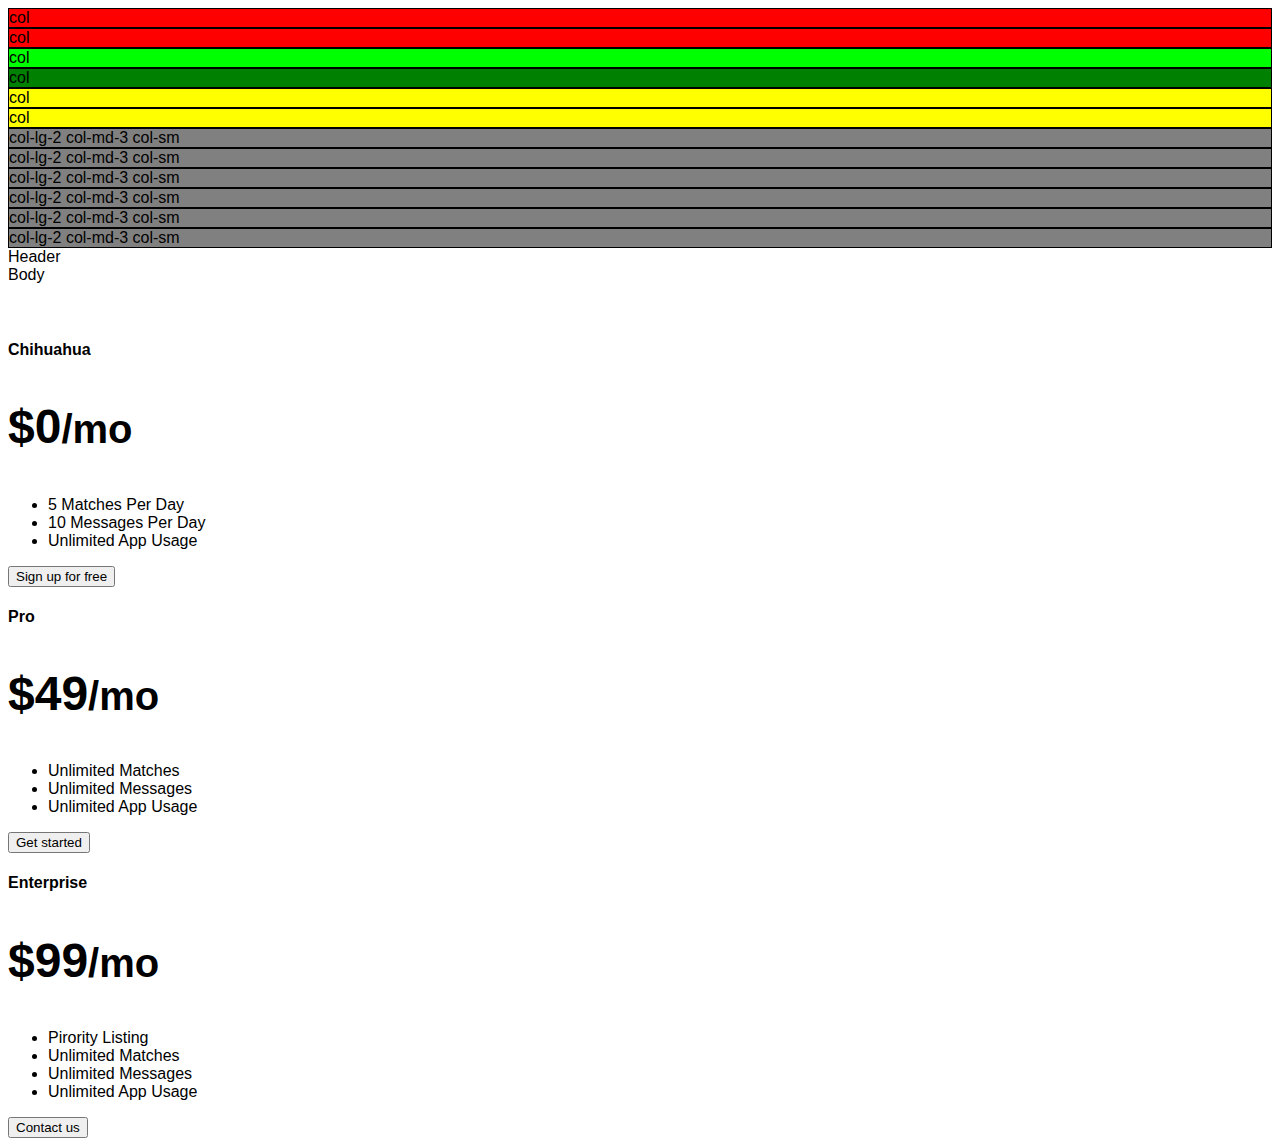
<file: test.html>
<!DOCTYPE html>
<html lang="en">

<head>
    <meta charset="UTF-8">
    <meta http-equiv="X-UA-Compatible" content="IE=edge">
    <meta name="viewport" content="width=device-width, initial-scale=1.0">
    <title>TinDog</title>
    <link href="https://cdn.jsdelivr.net/npm/bootstrap@5.0.2/dist/css/bootstrap.min.css" rel="stylesheet"
        integrity="sha384-EVSTQN3/azprG1Anm3QDgpJLIm9Nao0Yz1ztcQTwFspd3yD65VohhpuuCOmLASjC" crossorigin="anonymous">
    <link rel="stylesheet" href="css/styles.css">


    <!-- Js Files -->
    <script src="https://code.jquery.com/jquery-3.5.1.slim.min.js"
        integrity="sha384-DfXdz2htPH0lsSSs5nCTpuj/zy4C+OGpamoFVy38MVBnE+IbbVYUew+OrCXaRkfj"
        crossorigin="anonymous"></script>
    <script src="https://cdn.jsdelivr.net/npm/bootstrap@4.5.3/dist/js/bootstrap.bundle.min.js"
        integrity="sha384-ho+j7jyWK8fNQe+A12Hb8AhRq26LrZ/JpcUGGOn+Y7RsweNrtN/tE3MoK7ZeZDyx"
        crossorigin="anonymous"></script>
    <script src="https://cdn.jsdelivr.net/npm/bootstrap@5.0.2/dist/js/bootstrap.bundle.min.js"
        integrity="sha384-MrcW6ZMFYlzcLA8Nl+NtUVF0sA7MsXsP1UyJoMp4YLEuNSfAP+JcXn/tWtIaxVXM"
        crossorigin="anonymous"></script>
    <script src="https://cdn.jsdelivr.net/npm/@popperjs/core@2.9.2/dist/umd/popper.min.js"
        integrity="sha384-IQsoLXl5PILFhosVNubq5LC7Qb9DXgDA9i+tQ8Zj3iwWAwPtgFTxbJ8NT4GN1R8p"
        crossorigin="anonymous"></script>
    <script src="https://cdn.jsdelivr.net/npm/bootstrap@5.0.2/dist/js/bootstrap.min.js"
        integrity="sha384-cVKIPhGWiC2Al4u+LWgxfKTRIcfu0JTxR+EQDz/bgldoEyl4H0zUF0QKbrJ0EcQF"
        crossorigin="anonymous"></script>
    <!-- End of Js Files -->
</head>

<body>

    <div class="row">
        <div class="col" style="background-color: red; border: 1px solid;">
            col
        </div>
        <div class="col" style="background-color: red; border: 1px solid;">
            col
        </div>
    </div>
    <div class="row">
        <div class="col" style="background-color: #00ff00; border: 1px solid;">
            col
        </div>
        <div class="col" style="background-color: green; border: 1px solid;">
            col
        </div>
    </div>
    <div class="row">
        <div class="col" style="background-color: yellow; border: 1px solid;">
            col
        </div>
        <div class="col" style="background-color: yellow; border: 1px solid;">
            col
        </div>
    </div>
    <div class="row">
        <div class="col-lg-2 col-md-3" style="background-color: gray; border: 1px solid;">
            col-lg-2 col-md-3 col-sm
        </div>
        <div class="col-lg-2 col-md-3" style="background-color: gray; border: 1px solid;">
            col-lg-2 col-md-3 col-sm
        </div>
        <div class="col-lg-2 col-md-3" style="background-color: gray; border: 1px solid;">
            col-lg-2 col-md-3 col-sm
        </div>
        <div class="col-lg-2 col-md-3" style="background-color: gray; border: 1px solid;">
            col-lg-2 col-md-3 col-sm
        </div>
        <div class="col-lg-2 col-md-3" style="background-color: gray; border: 1px solid;">
            col-lg-2 col-md-3 col-sm
        </div>
        <div class="col-lg-2 col-md-3" style="background-color: gray; border: 1px solid;">
            col-lg-2 col-md-3 col-sm
        </div>
    </div>


    <div class="card">
        <div class="card-header">
            Header
        </div>
        <div class="card-body">
            Body
        </div>
    </div>

</body>

</html>

<br><br>
<div class="row row-cols-1 row-cols-md-3 mb-3 text-center">
    <div class="col">
        <div class="card mb-4 rounded-3 shadow-sm">
            <div class="card-header py-3">
                <h4 class="my-0 fw-normal">Chihuahua</h4>
            </div>
            <div class="card-body">
                <h1 class="card-title pricing-card-title">$0<small class="text-muted fw-light">/mo</small></h1>
                <ul class="list-unstyled mt-3 mb-4">
                    <li>5 Matches Per Day</li>
                    <li>10 Messages Per Day</li>
                    <li>Unlimited App Usage</li>
                </ul>
                <button type="button" class="w-100 btn btn-lg btn-outline-primary">Sign up for free</button>
            </div>
        </div>
    </div>
    <div class="col">
        <div class="card mb-4 rounded-3 shadow-sm">
            <div class="card-header py-3">
                <h4 class="my-0 fw-normal">Pro</h4>
            </div>
            <div class="card-body">
                <h1 class="card-title pricing-card-title">$49<small class="text-muted fw-light">/mo</small></h1>
                <ul class="list-unstyled mt-3 mb-4">
                    <li>Unlimited Matches</li>
                    <li>Unlimited Messages</li>
                    <li>Unlimited App Usage</li>
                </ul>
                <button type="button" class="w-100 btn btn-lg btn-primary">Get started</button>
            </div>
        </div>
    </div>
    <div class="col">
        <div class="card mb-4 rounded-3 shadow-sm border-primary">
            <div class="card-header py-3 text-white bg-primary border-primary">
                <h4 class="my-0 fw-normal">Enterprise</h4>
            </div>
            <div class="card-body">
                <h1 class="card-title pricing-card-title">$99<small class="text-muted fw-light">/mo</small></h1>
                <ul class="list-unstyled mt-3 mb-4">
                    <li>Pirority Listing</li>
                    <li>Unlimited Matches</li>
                    <li>Unlimited Messages</li>
                    <li>Unlimited App Usage</li>
                </ul>
                <button type="button" class="w-100 btn btn-lg btn-primary">Contact us</button>
            </div>
        </div>
    </div>
</div>
</file>
<file: css/styles.css>
body
{
    font-family: 'Montserrat-Black', sans-serif;
}
/* Title Section */
#title
{
    background-color: #FF616D;
    color: white;
}
.container-fluid
{
    padding: 3% 15% 12% 15%;
}
.navbar
{
    padding-bottom: 4.5rem;
}
.navbar-brand
{
    font-family: 'Ubuntu', sans-serif;
    font-weight: bold;
}
.nav-item
{
    padding: 0 18px;
}
.nav-link
{
    font-weight: 1.2rem;
    font-family: 'Montserrat-Light', sans-serif;
}
h1
{
    font-size: 3rem;
    line-height: 1.5;
    font-weight: bold;
    
}
@keyframes slidein {
    from {
      margin-left: 100%;
      width: 300%;
    }
  
    to {
      margin-left: 0%;
      width: 100%;
    }
  }
  
h3
{
    font-family: 'Montserrat-Bold', sans-serif;
    font-weight: bold;
}
h2
{
    font-family: 'Montserrat-Bold', sans-serif;
    font-weight: bold;
    font-size: 2rem;
    line-height: 1.5;
}
p
{
    color: #8f8f8f;
}
.button-download
{
    margin: 5% 3% 3% 0;
}
.title-image
{
    position: absolute;
    width: 60%;
    transform: rotate(20deg);
    right: 25%;
}

/* Features Section */

#features
{
    position: relative;
    padding: 7% 15% 7% 15%;
    background-color: white;
}
.feature-box
{
    text-align: center;
    padding: 3%;

}
.icon
{
    color: #ef8172;
    margin-bottom: 1rem;
}
.icon:hover
{
    color:#FF616D;
}

/* Testimonial Section */

#testimonials
{
    text-align: center;
    background-color: #FF616D;
    color: white;
}
.testimonial-image
{
    border-radius: 100%;
    width: 15%;
    margin: 20px auto;
}
.carousel-item
{
    padding: 7% 15% 7% 15%;
}

/* Press section */
#press
{
    background-color:#FF616D;
    text-align: center;
    padding-bottom: 3%;
}
.press-logo
{
    width: 15%;
    margin: 20px 20px 50px;
}

/* Pricing Section */
#pricing
{
    padding: 70px;
    text-align: center;
}
.card-col
{
    padding: 3% 2%;
}
/* Media breaking points */
@media (max-width: 992px) {
    #title
    {
        text-align: center;
    }
    .title-image
    {
        position: static;
        transform: rotate(0);
    }
}

/* call to action section */
#cta
{
    background-color:#FF616D;
    text-align: center;
    color: white;
    padding: 6% 15%;
    font-family: 'Montserrat-Bold', sans-serif;
    font-weight: bold;
}

/* Footer section */

#footer
{
    background-color:white;
    text-align: center;
    padding: 6% 15%;
}
.footer-icons
{
    padding: 0 10px 20px;
    transform:
    translate3d(0px, 0px, -250px)
    rotateX(27deg)
    scale(0.9, 0.9);
  transition: 0.4s ease-in-out transform;
    
}
.footer-icons:hover
{
    color:#FF616D;
    transform: translate3d(0px, 0px, -250px);
}
</file>
